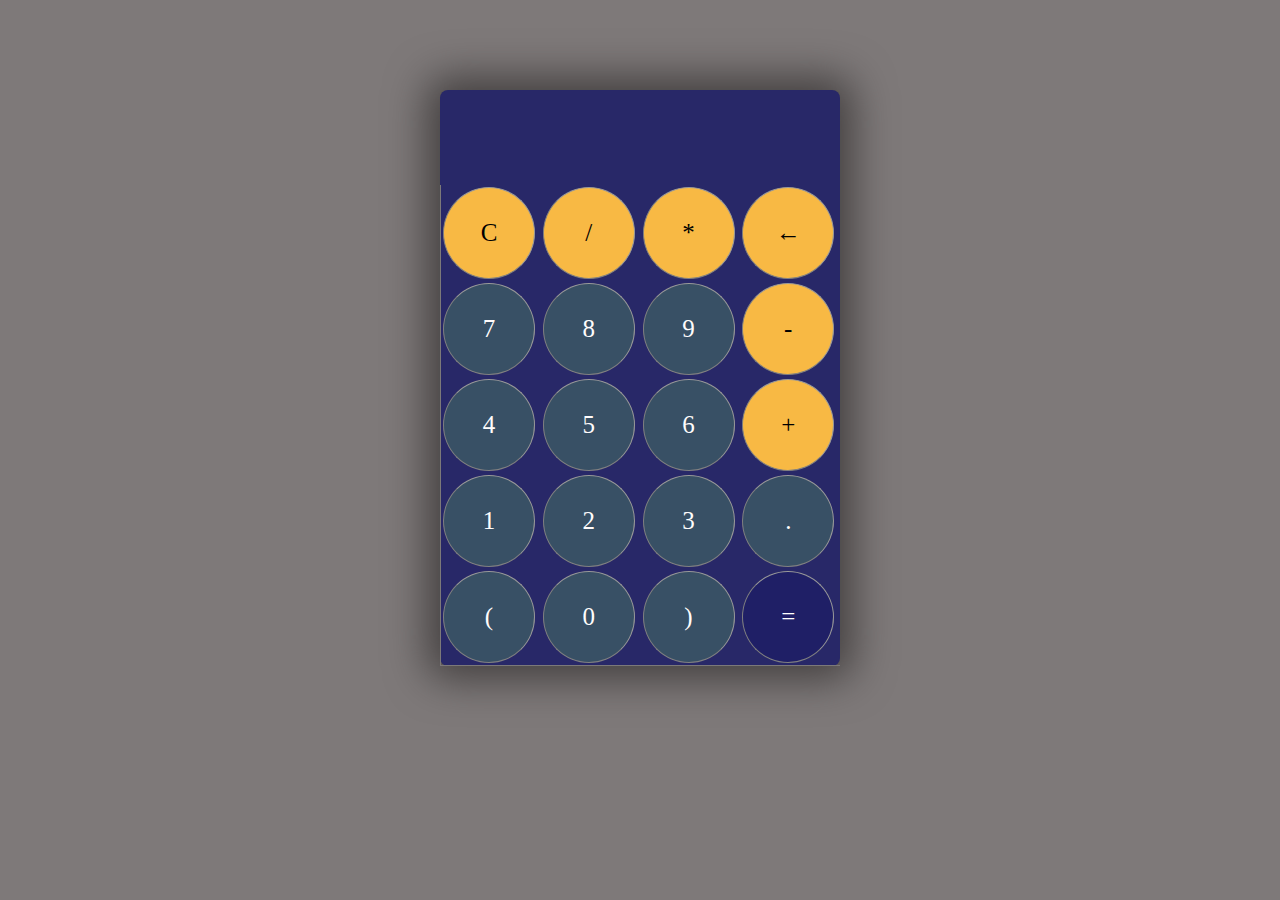
<file: index.html>
<!DOCTYPE html>
<html lang="en">
<head>
    <meta charset="UTF-8">
    <meta http-equiv="X-UA-Compatible" content="IE=edge">
    <meta name="viewport" content="width=device-width, initial-scale=1.0">
    <title>calculator</title>
    <link rel="stylesheet" href="style.css">
</head>
<body>
    <section>
    <div class="container">
        <div id="display"></div>
            <div class="buttons">
                <div class="button" id="color">C</div>
                <div class="button" id="color">/</div>
                <div class="button" id="color">*</div>
                <div class="button" id="color">&larr;</div>
                <div class="button">7</div>
                <div class="button">8</div>
                <div class="button">9</div>
                <div class="button" id="color">-</div>
                <div class="button">4</div>
                <div class="button">5</div>
                <div class="button">6</div>
                <div class="button" id="color">+</div>
                <div class="button">1</div>
                <div class="button">2</div>
                <div class="button">3</div>
                <div class="button">.</div>
                <div class="button">(</div>
                <div class="button">0</div>
                <div class="button">)</div>
                <div id="equal" class="button">=</div>
            </div>
        </div>
    </section>
    <script src="script.js"></script>
</body>
</html>
</file>
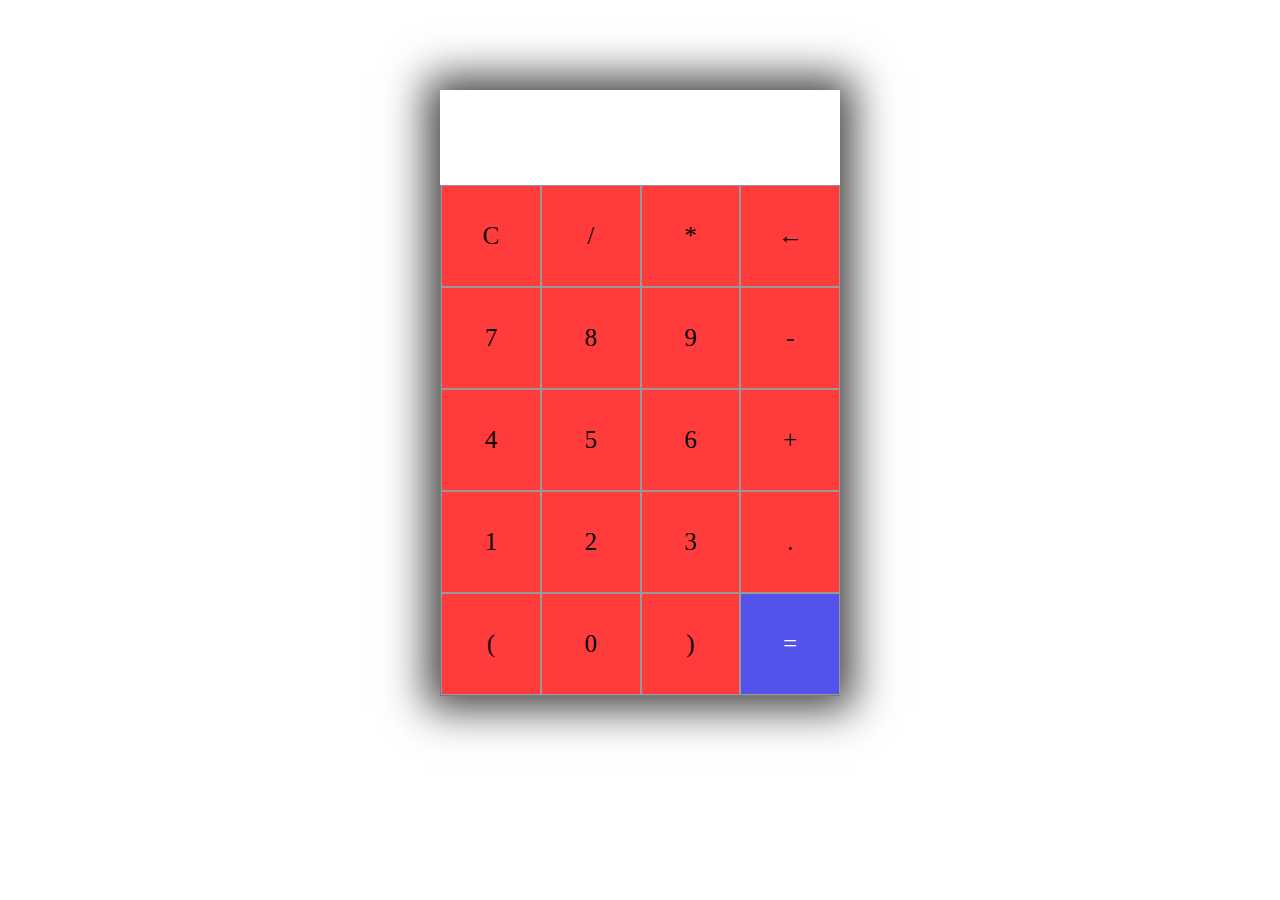
<file: calc.html>
<!DOCTYPE html>
<html lang="en">
<head>
    <meta charset="UTF-8">
    <meta http-equiv="X-UA-Compatible" content="IE=edge">
    <meta name="viewport" content="width=device-width, initial-scale=1.0">
    <title>calculator</title>
    <link rel="stylesheet" href="calc.css">
</head>
<body>
    <section>
    <div class="container">
        <div id="display"></div>
            <div class="buttons">
                <div class="button">C</div>
                <div class="button">/</div>
                <div class="button">*</div>
                <div class="button">&larr;</div>
                <div class="button">7</div>
                <div class="button">8</div>
                <div class="button">9</div>
                <div class="button">-</div>
                <div class="button">4</div>
                <div class="button">5</div>
                <div class="button">6</div>
                <div class="button">+</div>
                <div class="button">1</div>
                <div class="button">2</div>
                <div class="button">3</div>
                <div class="button">.</div>
                <div class="button">(</div>
                <div class="button">0</div>
                <div class="button">)</div>
                <div id="equal" class="button">=</div>
            </div>
        </div>
    </section>
    <script src="calc.js"></script>
</body>
</html>
</file>
<file: style.css>
body{
    background: rgba(100, 94, 94, 0.836);
}
.container{
    max-width: 400px;
    background: rgb(40, 40, 104);
    margin: 10vh auto 0 auto;
    box-shadow: 0px 0px 40px 13px rgb(68, 64, 64);
    border-radius: 8px;
    color: rgb(247, 247, 247);
}
#display{
    text-align: right;
    height: 65px;
    line-height: 70px;
    padding: 15px 7px;
    font-size: 25px
}
.buttons{
    display: grid;
    border-bottom: 1px solid rgb(124, 121, 121);
    border-left: 1px solid rgb(124, 121, 121);
    grid-template-columns : 1fr 1fr 1fr 1fr;
}

.buttons > div{
    border-top:1px solid #999 ;
    border-right: 1px solid #999;
}
#color{
    background: rgb(248, 185, 68);
    color: black;
}
#color:hover{
    background: rgba(255, 166, 0, 0.795);
    color: black;
}
.button{
    border: 0.5px solid rgb(128, 128, 128);
    line-height: 90px;
    width: 90px;
    text-align: center;
    font-size: 25px;
    cursor: pointer;
    color: rgb(255, 252, 252);
    background: rgba(57, 83, 100, 0.945);
    margin: 2px;
    border-radius: 50%;
}
#equal{
    background-color: rgb(31, 31, 102);
    color: white;
    grid-row: span 2;
}
.button:hover{
    background: rgb(102, 147, 177);
    color: black;
    transition: ease-in;
    line-height: 88px;
    width: 88px;
}
</file>
<file: calc.css>
.container{
    max-width: 400px;
    margin: 10vh auto 0 auto;
    box-shadow: 0px 0px 40px 13px rgb(68, 64, 64);
}
#display{
    text-align: right;
    height: 65px;
    line-height: 70px;
    padding: 15px 7px;
    font-size: 25px
}
.buttons{
    display: grid;
    border-bottom: 1px solid rgb(124, 121, 121);
    border-left: 1px solid rgb(124, 121, 121);
    grid-template-columns : 1fr 1fr 1fr 1fr;
}

.buttons > div{
    border-top:1px solid #999 ;
    border-right: 1px solid #999;
}
.button{
    border: 0.5px solid #999;
    line-height: 100px;
    text-align: center;
    font-size: 25px;
    cursor: pointer;
    color: rgb(5, 5, 5);
    background: rgb(255, 59, 59);
}
#equal{
    background-color: rgb(83, 83, 236);
    color: white;
    grid-row: span 2;
}
.button:hover{
    background-color: rgb(255, 7, 7);
    color: black;
    transition: 0.5s ease-out;
}
</file>
